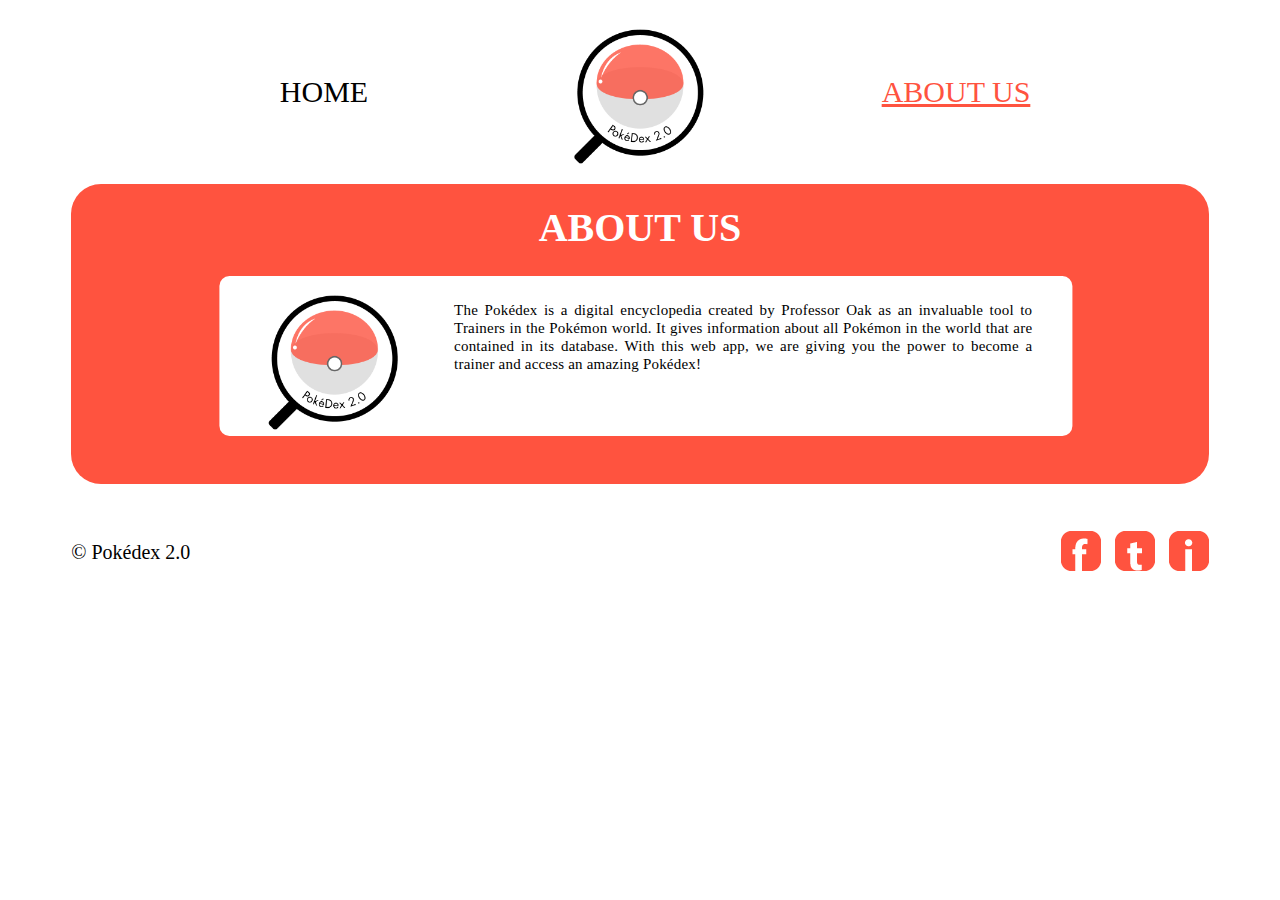
<file: aboutUs.html>
<!DOCTYPE html>
<html lang = "en">
<head>
	<meta charset = "UTF-8">
	<title> PokeDex</title>
	<script src="https://ajax.googleapis.com/ajax/libs/jquery/2.2.2/jquery.min.js"></script>
	<script src="script.js"></script>
	<link href= "CSS/style.css" type= "text/css" 
		rel= "stylesheet">
		<link rel="icon" href="images/Pokemon_API.png">
</head>

<body>

	<nav>
		<div id= "logo">
			<img src= "images/Pokemon_API.png" width= "150" height= "150">
		</div>
		<div id= "navigation">
			<div>
				<a class= "links" href="index.html">HOME</a>
			</div>

			<div>
				<a class= "links" href="aboutUs.html">ABOUT US</a>
			</div>
		</div> 
	</nav>
	<div id ="main_body"> 
		<h5> ABOUT US </h5>
		<div id = "about_us">
			<div id="about_image">
		  		<img src = "images/Pokemon_API.png"	width= "150" height= "150">
		  	</div>

		  	<div id = "info"> 
		  		<p>
		  			The Pokédex is a digital encyclopedia created by Professor Oak as an invaluable tool to Trainers in the Pokémon world. It gives information about all Pokémon in the world that are contained in its database. With this web app, we are giving you the power to become a trainer and access an amazing Pokédex!
		  		</p>
		  	</div>
		</div>
	</div>

	<div id="footer"> 
			<div id="footerleft">
				<p class = "footer">&#169; Pokédex 2.0 </p>
			</div> 
			<div id="footerright"> 
					<a href="https://www.facebook.com">
					<img class="footnav" src= "images/facebook.png" width= "40px" height= "40px"></a>

					<a href="https://tumblr.com"><img class="footnav" src= "images/tumblr.png" width= "40px" height= "40px"></a> 

					<a href="http://instagram.com"><img class="footnav" src= "images/instagram.png" width= "40px" height= "40px"></a> 
			</div> 
	</div>



</body>
</html>
</file>
<file: CSS/style.css>
nav {
	position: relative;
}
#logo {
	margin: 10px auto 10px auto;
	width: 150px;
	padding-top: 10px; 
	/*background-color: yellow;*/
}

#navigation {
	width: 100%;
	position: absolute;
	top:50%;
	transform: translate(0, -50%);
	text-align: center;
}
#navigation > div {
	width: 50%;
	float: left;
}
a.links {
	font-size: 30px;
	font-family: Verdana;
	color: black;
	text-decoration: none;
}

a.links:hover {
	text-decoration: underline;
	color: #FF533F;
}
#main_body {
	background-color: #FF533F;
	border-radius: 30px;
	width: 90%;
	height: 300px;
	margin: 0px auto 0px auto;
	position: relative;
}
#search_box{
	margin: 0px auto 0px auto;
	width: 100%;
	height: 40%;
	padding-top: 30px;
	/*background-color: blue;*/
}

#search {
	text-align: center;
}

#about_us {
	position: relative;
	top: 15%;
	left: 38%;
	transform: translate(-50%,-50%);
	width: 75%;
	height: 150px;
	padding-top: 10px;
	margin: 0px auto 0px auto;
	background-color: white;
	border-radius: 10px;
}

#about_image {
	float: left;
	width: 175px;
	height: 200px;
	padding-right: 20px;
	padding-left: 40px;
}

#info {
	padding-right: 40px;
	line-height: 18px;
	text-align: justify;
	letter-spacing: .2px;
	position: relative;

}

p {
	font-family: Verdana;
	font-size: 15px;
	color: black;
}

h5 {
	color: white;
	font-family: Verdana; 
	font-size: 40px;
	text-align: center;
	margin-top: 0px;
	padding-top: 20px;
	margin-bottom: 60px;
}

h2 {
	color: white;
	font-family: Verdana; 
	font-size: 40px;
	text-align: center;
}

input[type=text] {
	 width: 50%;
	 height: 30px;
	 border-radius: 10px;
	 outline: none; 
}

input[type=text]:focus {
    background-color: none;
	outline: none; 
}

input[type=submit] {
	 width: 20%;
	 height: 35px;
	 background-color: #FFEA66;
	 border-radius: 10px;
	 font-family: Verdana;
	 font-size: 15px; 
	 font-weight: bold;
	 outline: none; 
}

input[type=submit]:focus {
	outline: none; 
}

/*Loader*/
.loader {
	margin: 10px auto 10px auto;
    background-image:url("../images/Pokeball_Loader.png");
    background-size: 60px 60px;
    background-repeat: no-repeat;
    width: 60px;
    height: 60px;
    animation: spin 2s linear infinite;
    display: none;
}

@keyframes spin {
    0% { transform: rotate(0deg); }
    100% { transform: rotate(360deg); }
}


/*Modal CSS code*/
.modal-wrapper1{
  position: fixed;
  top:0;
  left:0;

  background-color: rgba(155,155,155,0.6);

  width:100%;
  height:100%;
  padding: 0;
  margin: 0;

  display: none;
}

.modal-wrapper2{
  position: fixed;
  top:0;
  left:0;

  background-color: rgba(155,155,155,0.6);

  width:100%;
  height:100%;
  padding: 0;
  margin: 0;

  display: none;
}
.modal {
	border: 5px solid white;
	border-radius: 5px;
	background-color: white;
	width: 500px;
	position: absolute;
	top:50%;
	left: 50%;
	transform: translate(-50%, -50%);
}
.exit {
	position: absolute;
	top: 0%;
	right: 0%;
}
#modal-header {
	margin-top: 10px;
	text-align: center;
	position: relative;
	height: 34px;
}
#pokedex {
	position: relative;
	bottom: 25%;
	font-family: Verdana;
}
.modal-content {
	clear: left;
	height: 200px;
}
.modal-content > * {
	float: left;
	width: 50%;
	height: 180px;
}
#sideimage {
	position: relative;
}
#sideimage > img {
	position: absolute;
	top: 50%;
	left: 50%;
	transform: translate(-50%, -50%);
	padding:20px 10px 20px 10px;
}
#modal-info {
	width: 50%;
	position: relative;
}
#modal-info > div {
	/*border-bottom: 2px solid black;*/
	margin-top: 20px;
	width: 100%;
	white-space: nowrap;
	overflow: hidden;
	text-align: left;
}
#name {
	animation: type1 2s steps(60, end);
	font-family: Verdana;
}
@keyframes type1{ 
	from { width: 45px; } 
}
#weight, #height, #types, #sideimage > img{
	opacity: 1;
	animation: show 2s ease-in-out;
	font-family: Verdana;
} 
@keyframes show {
	from { opacity: 0 }
}
#types > span {
	padding: 2px;
	border-radius: 5px;
	margin-left: 5px;
}

#footer {
	height: 40px;
	width: 90%;
	margin: 10px auto 20px auto;
}

#footerleft {
	width: 90%;
	height: 10px;
	float: left;
	text-align: left;
}

#footerright {
	width: 50%;
	float: right;
	text-align: right;
	margin: 0px;
}

.footnav {
	display: inline;
	margin-left: 10px;	
}

p.footer {
	font-family: verdana;
	font-size: 20px;
}
</file>
